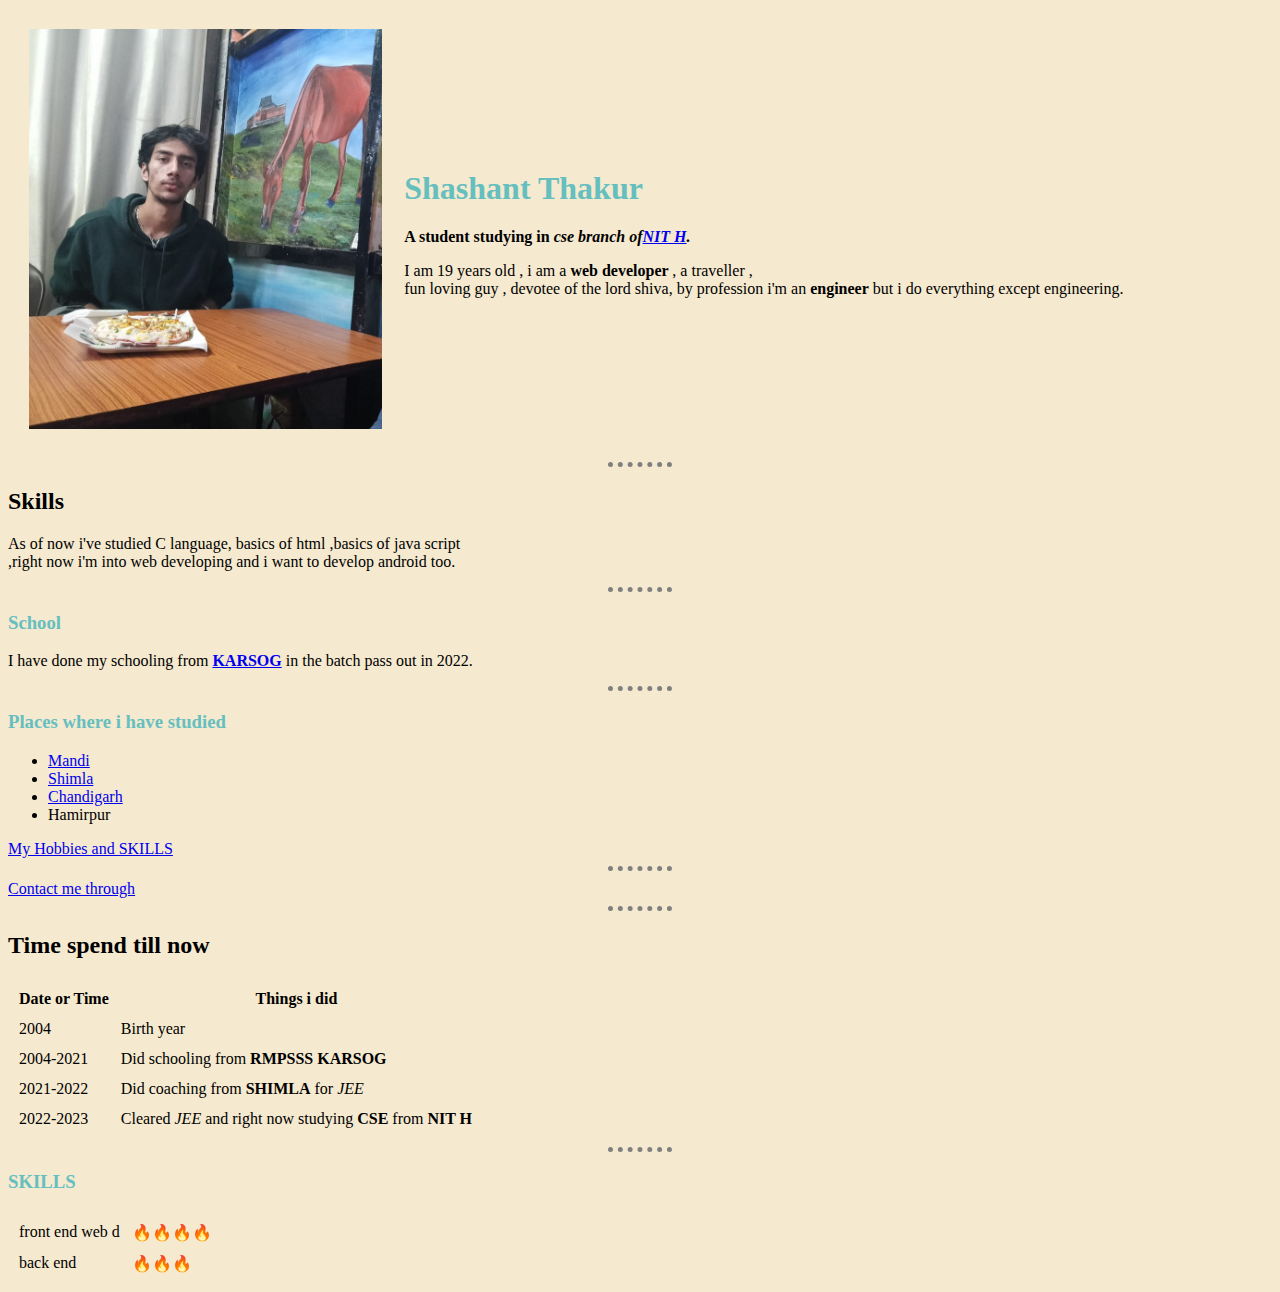
<file: index.html>
<!DOCTYPE html>
<html>

<head>
    <meta charset="UTF-8">
    <title>Shashant thakur's first website</title>
    <link rel="stylesheet" href="styles.css">
 

</head>

<body>
    <!--<img src="https://images.unsplash.com/photo-1503023345310-bd7c1de61c7d?ixlib=rb-4.0.3&ixid=MnwxMjA3fDB8MHxzZWFyY2h8Mnx8aHVtYW58ZW58MHx8MHx8&w=1000&q=80"
        alt="this is what i want to do">-->
    <table cellspacing="20">
        <tr>
            <td><img src="shashant thakur.jpg" alt="this is me in current situation"></td>
            <td>
                <h1>Shashant Thakur</h1>
                <p><strong> A student studying in <em>cse branch of<a href="https://nith.ac.in/">NIT H</a>.</em></strong></p>
                <p> I am 19 years old , i am a <strong>web developer </strong> , a traveller , <br> fun loving guy ,
                    devotee of the
                    lord shiva,
                    by profession i'm an<strong> engineer</strong> but i do everything except engineering. </p>
            </td>
        </tr>
    </table>

    <hr size="3">
    <h2>Skills</h2>
    <p> As of now i've studied C language, basics of html ,basics of java script<br>,right now i'm into web developing
        and
        i want to develop android too.</p>
    <hr size="3">
    <h3>School</h3>
    <p> I have done my schooling from <strong><a
                href="https://schools.org.in/mandi/02051500703/root-model-public-school-karsog.html">KARSOG</a></strong>
        in the batch pass out in 2022. </p>
    <hr size="3">
    <h3>Places where i have studied</h3>
    <ul>
        <li><a href="https://en.wikipedia.org/wiki/Mandi,_Himachal_Pradesh">Mandi</a></li>
        <li><a href="https://en.wikipedia.org/wiki/Shimla">Shimla</a></li>
        <li><a href="https://en.wikipedia.org/wiki/Chandigarh">Chandigarh</a></li>
        <li>Hamirpur</li>
    </ul>
    <a href="hobbies.html">My Hobbies  and SKILLS</a>
    <hr size="3">
    <a href="contact.html">Contact me through</a>
    <hr size="3">
    <h2>Time spend till now </h2>
    <table cellspacing="10">
        <thead>
            <tr>
                <th>Date or Time</th>
                <th>Things i did</th>
            </tr>
        </thead>
        <tbody>
            <tr>
                <td>2004</td>
                <td>Birth year</td>
            </tr>
            <tr>
                <td>2004-2021</td>
                <td>Did schooling from <strong>RMPSSS KARSOG</strong></td>
            </tr>
            <tr>
                <td>2021-2022</td>
                <td>Did coaching from <strong>SHIMLA</strong> for <em>JEE</em> </td>
            </tr>
        <tfoot>
            <tr>
                <td>2022-2023</td>
                <td>Cleared <em>JEE</em> and right now studying <strong>CSE</strong> from <strong>NIT H</strong></td>
            </tr>
        </tfoot>

        </tbody>
    </table>
    <hr size="3">
    <h3>SKILLS</h3>
    <table cellspacing="10">
        <tr>
            <td>front end web d</td>
            <td>🔥🔥🔥🔥</td>
        </tr>
        <tr>
            <td>back end</td>
            <td>🔥🔥🔥</td>
        </tr>
    </table>



</body>

</html>
</file>
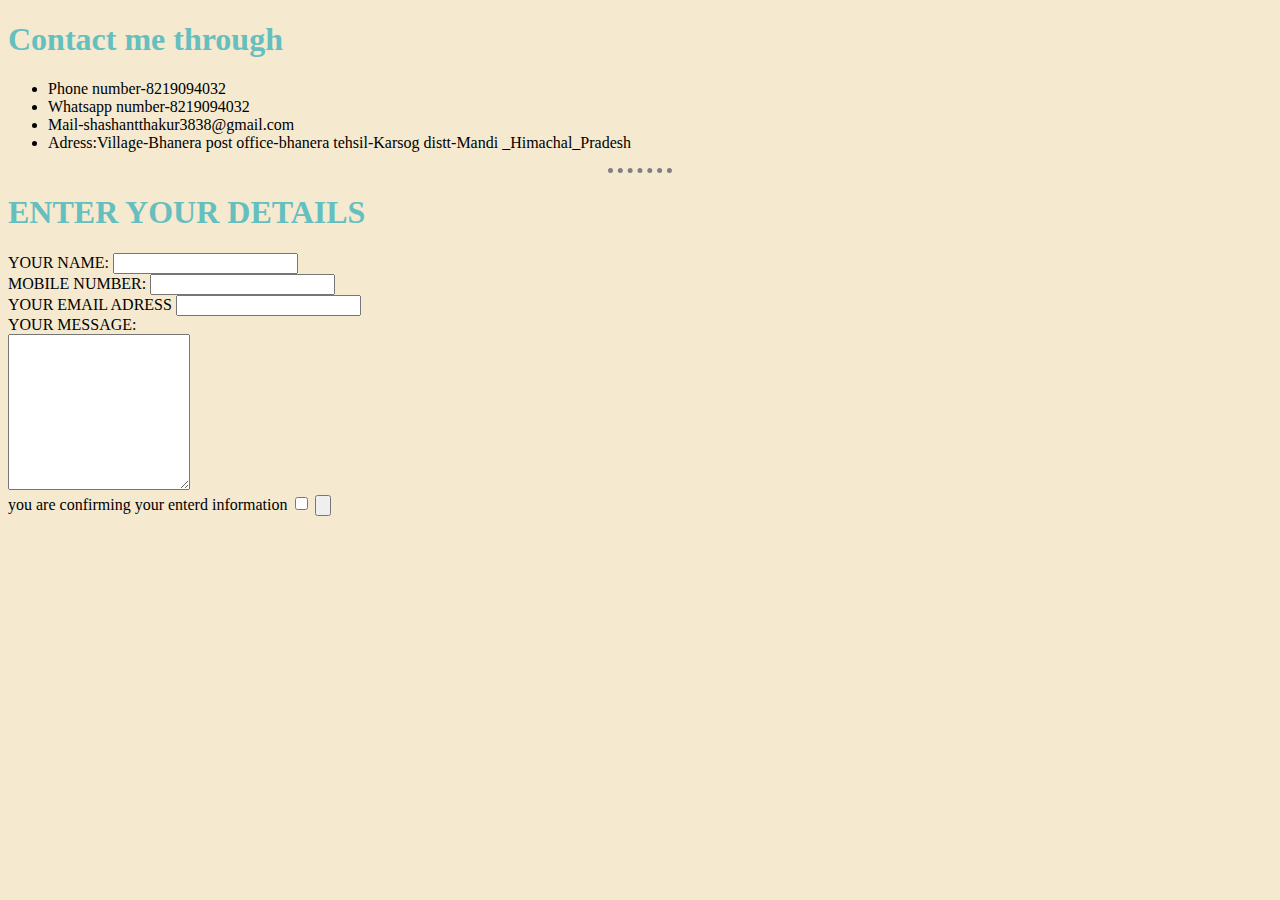
<file: contact.html>
<!DOCTYPE html>
<html lang="en">
<head>
    <meta charset="UTF-8">

    <title>Contact</title>
    <link rel="stylesheet" href="styles.css">
</head>
<body>
    <h1>Contact me through</h1>
    <ul>
        <li>Phone number-8219094032</li>
        <li>Whatsapp number-8219094032</li>
        <li>Mail-shashantthakur3838@gmail.com</li>
        <li>Adress:Village-Bhanera post office-bhanera tehsil-Karsog distt-Mandi _Himachal_Pradesh</li>
    </ul>
    <hr size="1">
    <h1>ENTER YOUR DETAILS</h1>
    <form  action="mailto:shashantthakur3838.com" method="post" enctype="text/plain">
        <label>YOUR NAME:</label>
        <input type="text" name="yuor name" value=""><br>
        <label>MOBILE NUMBER:</label>
        <input type="number" name="your no." value="">
        <br><label>YOUR EMAIL ADRESS</label>
        <input type="email" name=" your email address" value="">
       <br>
        <label>YOUR MESSAGE:</label><br>
        <textarea name="" rows="10" column="20"></textarea>
        <br><label>you are confirming your enterd information</label>
        <input type="checkbox" name="confirming" value="">
        <input type="submit" name="sumission" value="">

    </form>
</body>
</html>
</file>
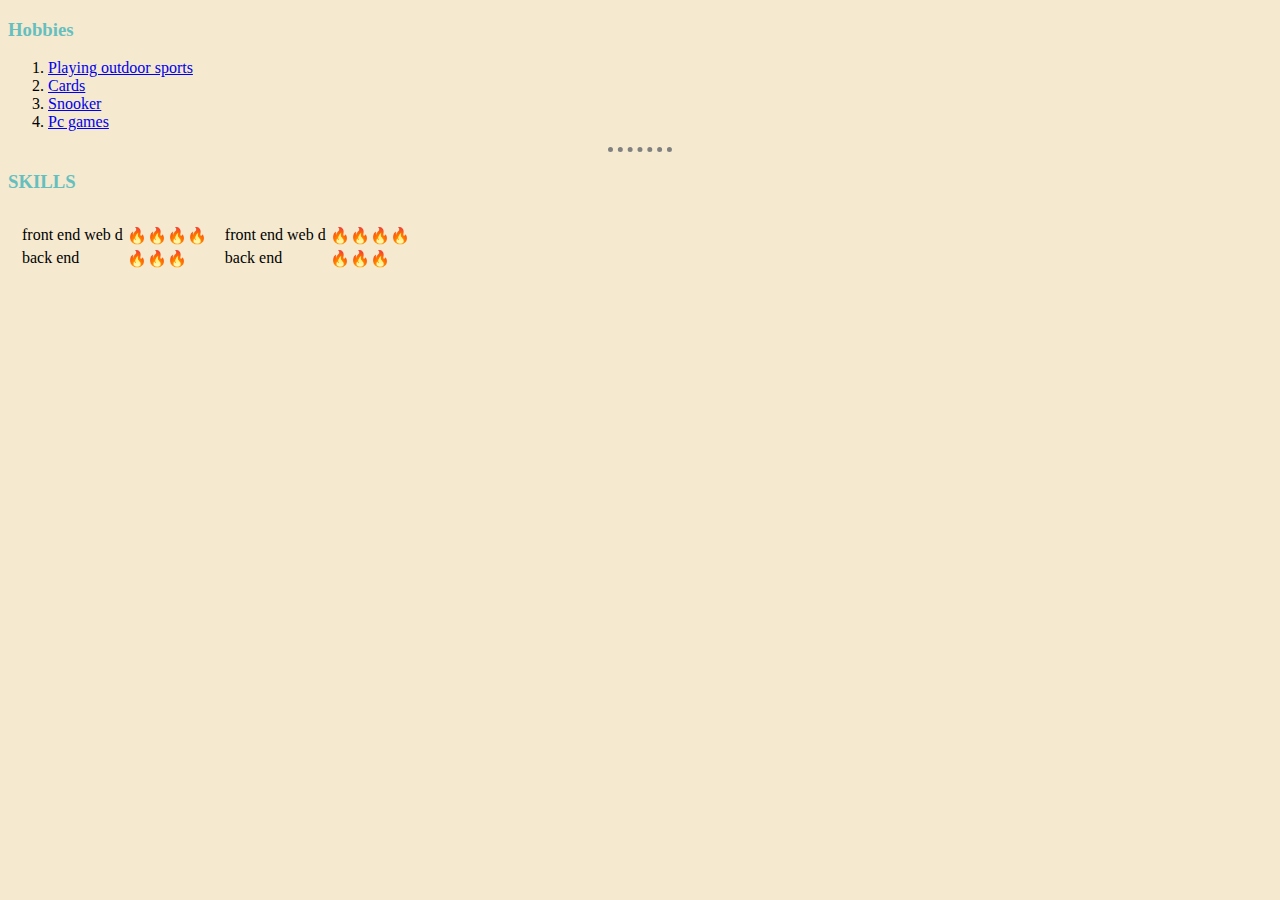
<file: hobbies.html>
<!DOCTYPE html>
<html lang="en">

<head>
    <meta charset="UTF-8">

    <title>My Hobbies</title>
    <link rel="stylesheet" href="styles.css">
</head>

<body>
    <h3>Hobbies</h3>
    <ol type="1">
        <li><a href="https://www.youtube.com/watch?v=UleaQtDCwwY">Playing outdoor sports</a></li>
        <li><a href="https://www.youtube.com/watch?v=Wp6Lke-Cz7g">Cards</a></li>
        <li><a href="https://www.google.com/url?sa=i&url=https%3A%2F%2Fsimple.wikipedia.org%2Fwiki%2FSnooker&psig=AOvVaw1cQem-WuV6SvLCTCPDttQf&ust=1678208618077000&source=images&cd=vfe&ved=2ahUKEwj698q15Mf9AhUG2XMBHRgfD_oQr4kDegUIARDvAQ">Snooker</a></li>
        <li><a href="https://www.youtube.com/watch?v=N5VJWfXoDiM">Pc games</a></li>
    </ol>
    <hr size="2">
    <h3>SKILLS</h3>
    <table cellspacing="10">
        <tr>
            <td>    <table >
                <tr>
                    <td>front end web d</td>
                    <td>🔥🔥🔥🔥</td>
                </tr>
                <tr>
                    <td>back end</td>
                    <td>🔥🔥🔥</td>
                </tr>
            </table></td>
            <td>    <table >
                <tr>
                    <td>front end web d</td>
                    <td>🔥🔥🔥🔥</td>
                </tr>
                <tr>
                    <td>back end</td>
                    <td>🔥🔥🔥</td>
                </tr>
            </table></td>
        </tr>

    </table>


</body>

</html>
</file>
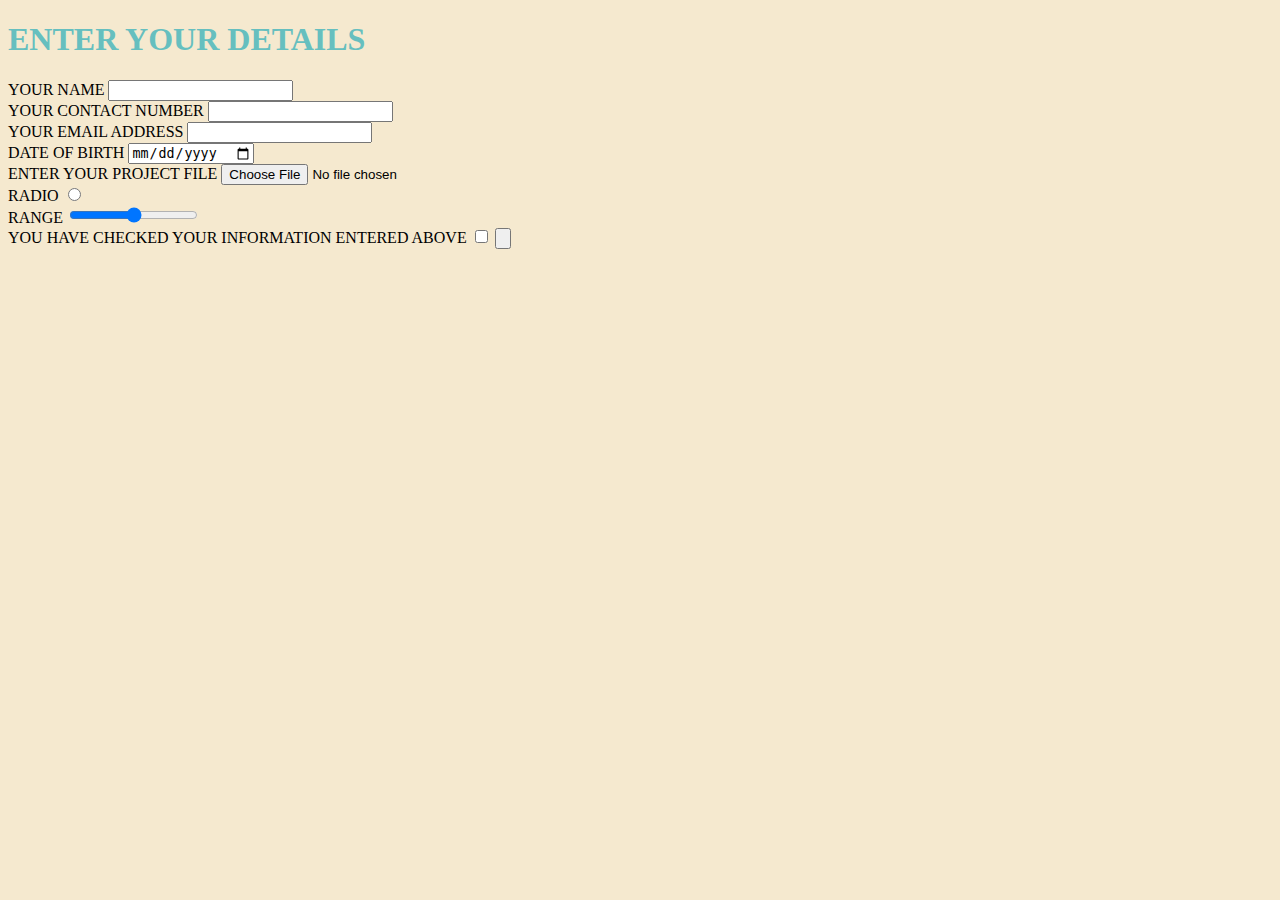
<file: input.html>
<!DOCTYPE html>
<html lang="en">

<head>
    <meta charset="UTF-8">

    <title>INPUT</title>
    <link rel="stylesheet" href="styles.css">
</head>

<body>
    <h1>ENTER YOUR DETAILS </h1>
    <form class="" action="" method="post">
        <label>YOUR NAME</label>
        <input type="text" name="" value="">
        <br><label> YOUR CONTACT NUMBER</label>
        <input type="number" name="" value="" name="" value="">
        <br><label>YOUR EMAIL ADDRESS</label>
        <input type="text" name="" value="">
        <br><label>DATE OF BIRTH</label>
        <input type="date" name="" value="">
        <br><label>ENTER YOUR PROJECT FILE</label>
        <input type="file" name="" value="">
        <br><label>RADIO</label>
        <input type="radio" name="" value="">
        <br><label>RANGE</label>
        <input type="range" name="" value="">
        <br><label>YOU HAVE CHECKED YOUR INFORMATION ENTERED ABOVE</label>
        <input type="checkbox" name="" value="">
        <input type="submit" name="" value="">
</body>

</html>
</file>
<file: styles.css>
body {
    background-color: #F5E9CF;
}
hr {
    /*background-color: white;*/
    border-style: none;     /*here one value asssigned gets applied to all four top left right bottom*/
    border-top-style: dotted;  /*but here we specified that the top side of that hr line is dotted */
    border-color: grey;
    border-width: 5px ;
    width: 5%;
}
img {
    height: 400px;
}
h1 {
    color: #66bfbf;
}
h3 {
    color: #66bfbf;
}
</file>
